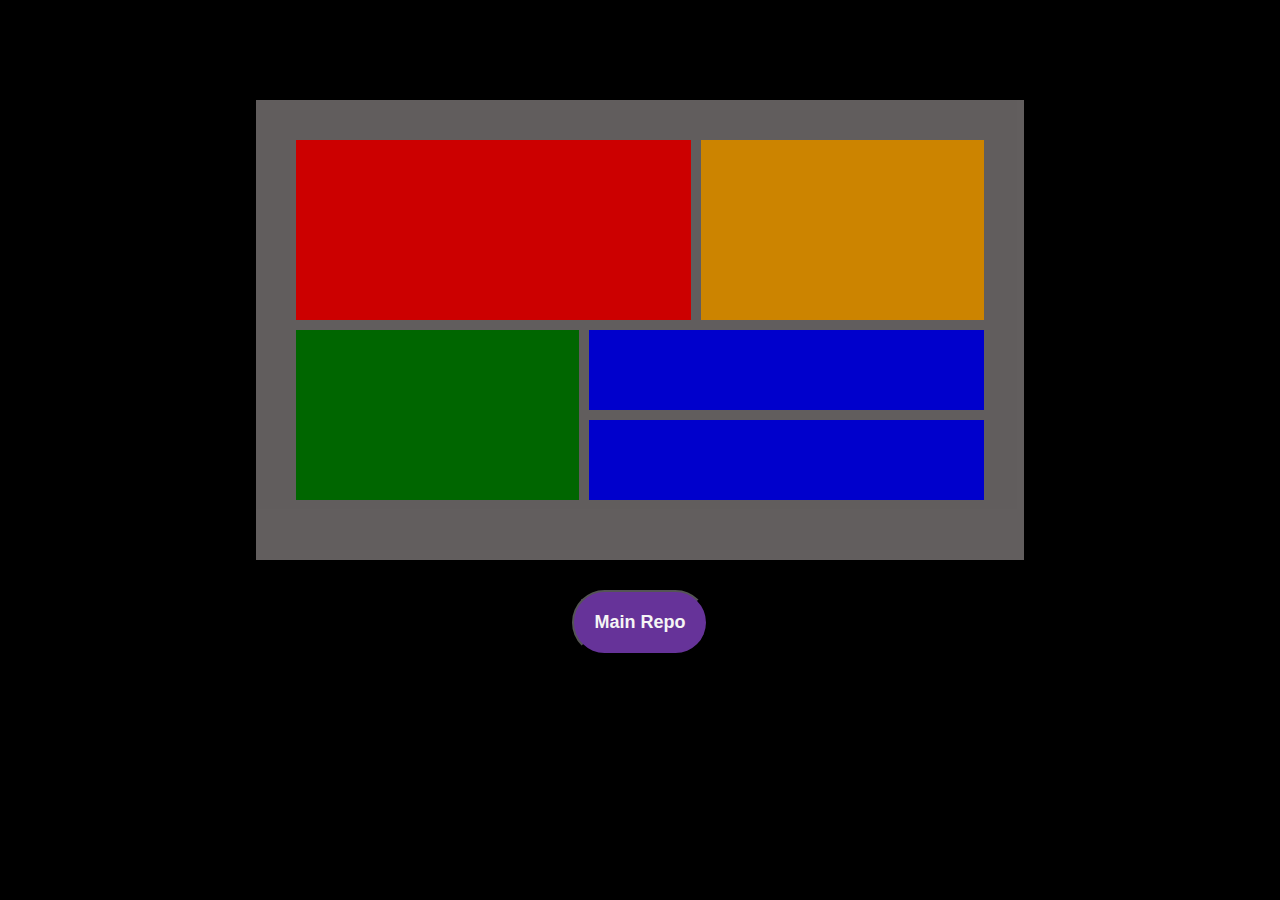
<file: index.html>
<!DOCTYPE html>
<html lang="en">
<head>
    <meta charset="UTF-8">
    <meta http-equiv="X-UA-Compatible" content="IE=edge">
    <meta name="viewport" content="width=device-width, initial-scale=1.0">
    <link rel="stylesheet" href="Grid.css">
    <title>Grid Task</title>
</head>
<body>
    
    
    <main>
        <div class="container">
        <div class="item1" style=" background-color: red;"></div>
        <div class="item2"  style=" background-color: orange;"></div>
        <div class="item3"  style=" background-color: green;"></div>
        <div class="item4" style=" background-color: blue;"></div>
        <div class="item5"  style=" background-color: blue;"></div>
    </div>
    </main>
    <footer>
        <button>
           <a href="https://github.com/Anigbo/flexgridzuritask" target="_blank">Main Repo</a>
            
        </button>
    </footer>

</body>
</html>
</file>
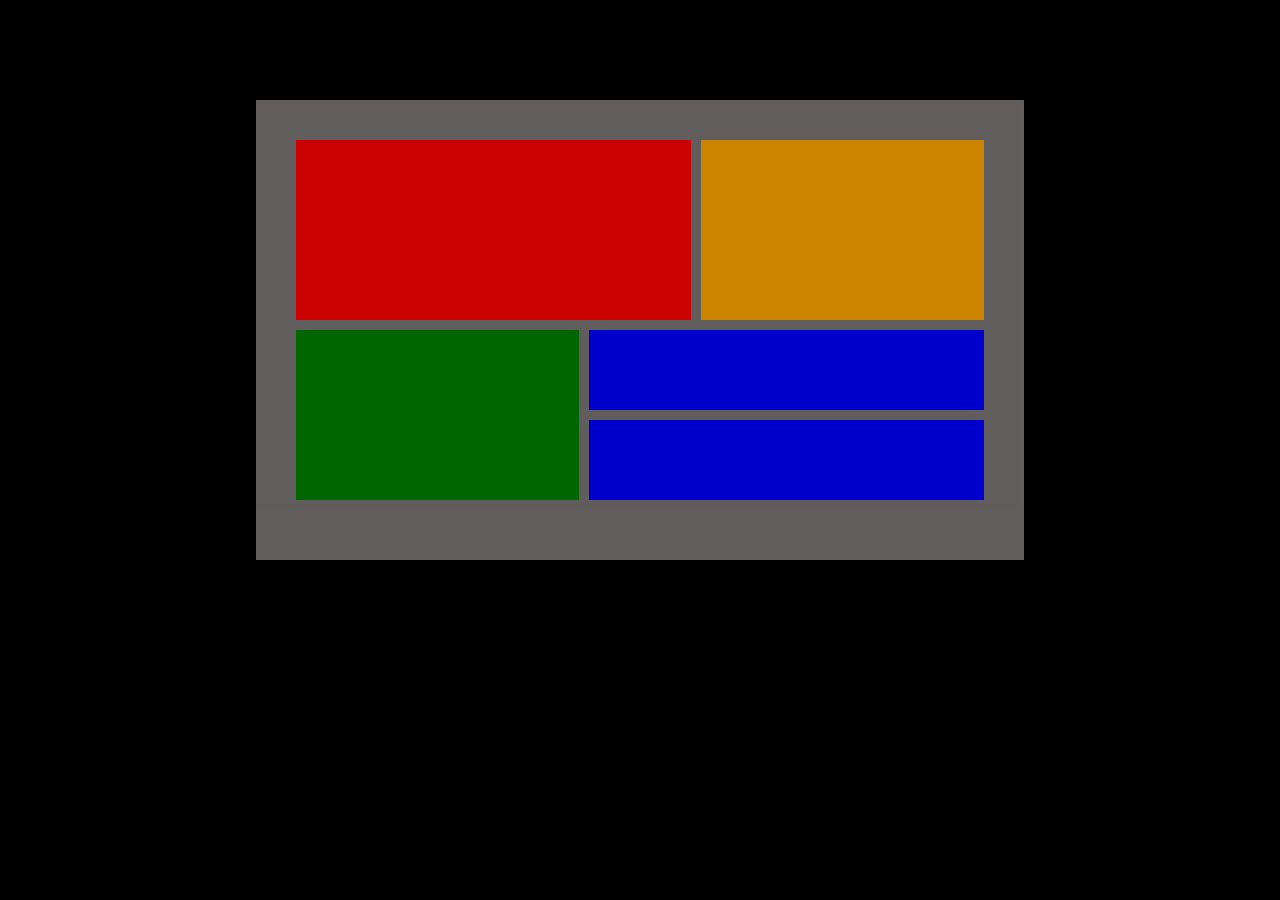
<file: Grid.html>
<!DOCTYPE html>
<html lang="en">
<head>
    <meta charset="UTF-8">
    <meta http-equiv="X-UA-Compatible" content="IE=edge">
    <meta name="viewport" content="width=device-width, initial-scale=1.0">
    <link rel="stylesheet" href="Grid.css">
    <title>Grid Task</title>
</head>
<body>
    
    
    <main>
        <div class="container">
        <div class="item1" style=" background-color: red;"></div>
        <div class="item2"  style=" background-color: orange;"></div>
        <div class="item3"  style=" background-color: green;"></div>
        <div class="item4" style=" background-color: blue;"></div>
        <div class="item5"  style=" background-color: blue;"></div>
    </div>
    </main>
    

</body>
</html>
</file>
<file: Grid.css>
* {
    margin: 0px;
    padding: 0px;
    box-sizing: border-box;
}

* {
    margin: 0;
    padding: 0;
    box-sizing: border-box;
}

body {
    display: grid;
    place-items: center;
    background-color: black;
}
main {
    width: 60%;
    height: 460px;
    background-color: rgb(122, 117, 117);
    opacity: 0.8;
    margin-top: 100px;
}
 .container {
    display: grid;
    grid-template-areas:  
                         
                         'a a a b b'
                         'a a a b b'
                         'c c d d d'
                         'c c e e e'
                    ;
     gap: 10px;
     margin:auto;
     
    
}

main div {
    padding: 40px;
    text-align: center;

}
 .item1 {
    grid-area: a;
    height: 180px;
}
.item2 {
    
    grid-area: b;
}
.item3 {
    
    grid-area: c;
}
.item4 {
    
    grid-area: d;
}

.item5 {

    grid-area: e;
}

footer {
    margin: 20px;
    padding: 10px;
}

button {
    padding: 20px;
    font-size: 18px;
    font-weight: bold;
    cursor: pointer;
    border-radius: 50px;
    background-color: rebeccapurple;
    
}
 

button:active, button:hover {
    border: 2px dotted;
    background-color: green;
    opacity: 0.5;
    
}

a {
    text-decoration: none;
    color: whitesmoke
}
@media (max-width: 600px) {
    body{

        margin: 20px;
    }
    main {
        width: 100%;
        margin-top: 0;
        height: 500px;
        overflow: auto;

    }

}
</file>
